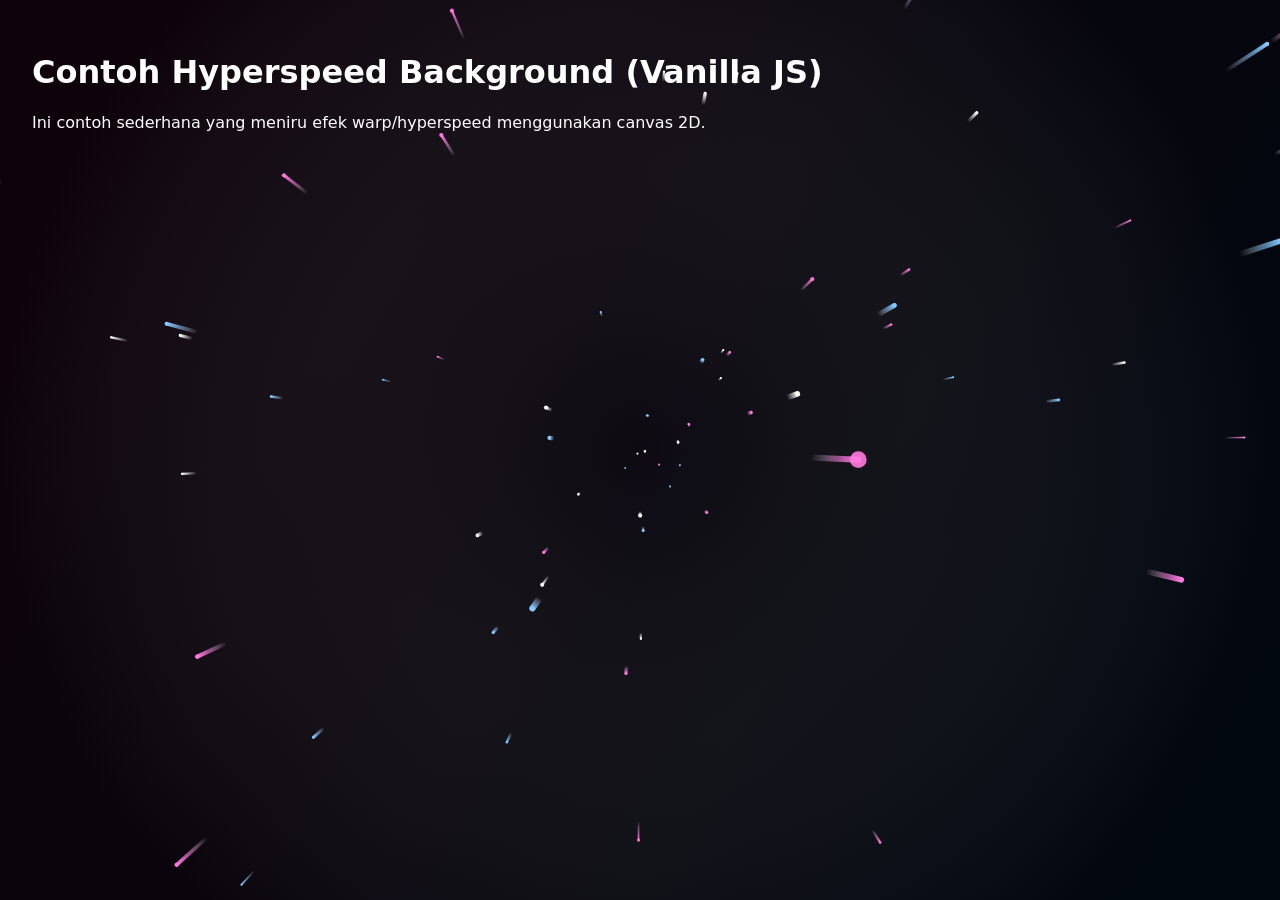
<file: w3/index.html>
<!doctype html>
<html lang="id">

<head>
    <meta charset="utf-8" />
    <meta name="viewport" content="width=device-width,initial-scale=1" />
    <title>Hyperspeed Background (Vanilla JS)</title>
    <style>
        /* layout penuh layar */
        html,
        body {
            height: 100%;
            margin: 0;
        }

        body {
            overflow: hidden;
            background: #000;
            font-family: system-ui, -apple-system, Segoe UI, Roboto, 'Helvetica Neue', Arial;
        }

        /* canvas menutupi seluruh layar */
        canvas#hyperspeed {
            position: fixed;
            top: 0;
            left: 0;
            width: 100vw;
            height: 100vh;
            display: block;
            z-index: 0;
        }

        /* contoh konten di atas background */
        .content {
            position: relative;
            z-index: 2;
            color: #fff;
            padding: 2rem;
            pointer-events: auto;
        }

        /* overlay lembut untuk efek bloom/gradien */
        .overlay {
            position: fixed;
            inset: 0;
            background: linear-gradient(120deg, rgba(255, 40, 180, 0.06), rgba(0, 120, 255, 0.06));
            mix-blend-mode: screen;
            z-index: 1;
            pointer-events: none;
        }
    </style>
</head>

<body>
    <canvas id="hyperspeed"></canvas>
    <div class="overlay"></div>

    <main class="content">
        <h1>Contoh Hyperspeed Background (Vanilla JS)</h1>
        <p>Ini contoh sederhana yang meniru efek warp/hyperspeed menggunakan canvas 2D.</p>
    </main>

    <script>
        /* Hyperspeed canvas vanilla JS
           - starCount: jumlah "star/line" yang bergerak
           - speedMultiplier: atur kecepatan
           - color palette: sesuaikan
        */
        (function () {
            const canvas = document.getElementById('hyperspeed');
            const ctx = canvas.getContext('2d');
            let W, H, cx, cy, starCount = 200, stars = [], lastTime = 0;
            const palette = [
                'rgba(255,255,255,0.9)',
                'rgba(130,200,255,0.9)',
                'rgba(255,120,220,0.9)'
            ];
            const speedMultiplier = 1.6; // ubah untuk percepat/lambatkan

            function resize() {
                W = canvas.width = innerWidth * devicePixelRatio;
                H = canvas.height = innerHeight * devicePixelRatio;
                canvas.style.width = innerWidth + 'px';
                canvas.style.height = innerHeight + 'px';
                ctx.setTransform(devicePixelRatio, 0, 0, devicePixelRatio, 0, 0);
                cx = innerWidth / 2;
                cy = innerHeight / 2;
            }
            addEventListener('resize', resize, { passive: true });
            resize();

            function rand(min, max) { return Math.random() * (max - min) + min; }

            // Star object: initial position in a plane, speed is based on z
            function createStar() {
                const angle = Math.random() * Math.PI * 2;
                // radius starting near center
                const r = rand(0, Math.max(innerWidth, innerHeight) / 2);
                const z = rand(0.2, 1); // depth (0.2..1)
                return {
                    x: cx + Math.cos(angle) * r,
                    y: cy + Math.sin(angle) * r,
                    z: z,
                    // preserve initial radial direction for stretch
                    ax: Math.cos(angle),
                    ay: Math.sin(angle),
                    color: palette[Math.floor(Math.random() * palette.length)],
                    lengthFactor: rand(0.6, 1.8)
                };
            }

            for (let i = 0; i < starCount; i++) stars.push(createStar());

            function updateAndDraw(dt) {
                ctx.clearRect(0, 0, innerWidth, innerHeight);

                // draw subtle vignette / center glow
                const g = ctx.createRadialGradient(cx, cy, 0, cx, cy, Math.max(cx, cy));
                g.addColorStop(0, 'rgba(255,255,255,0.02)');
                g.addColorStop(1, 'rgba(0,0,0,0.2)');
                ctx.fillStyle = g;
                ctx.fillRect(0, 0, innerWidth, innerHeight);

                for (let s of stars) {
                    // speed increases when z -> smaller => farther? We'll emulate acceleration outward
                    s.z -= 0.002 * dt * speedMultiplier; // approach 0 (near)
                    // when z is too small, reset star to back
                    if (s.z <= 0.02) {
                        Object.assign(s, createStar());
                        s.z = 1;
                        continue;
                    }

                    // project position: make star move away from center
                    const k = (1 / s.z);
                    const px = cx + (s.x - cx) * k;
                    const py = cy + (s.y - cy) * k;

                    // draw streak (line) following direction from center
                    const prevK = (1 / (s.z + 0.02));
                    const pxPrev = cx + (s.x - cx) * prevK;
                    const pyPrev = cy + (s.y - cy) * prevK;

                    const dx = px - pxPrev;
                    const dy = py - pyPrev;
                    const dist = Math.sqrt(dx * dx + dy * dy);

                    const thickness = Math.min(6, 0.8 + (1 / s.z) * 0.8) * s.lengthFactor;
                    ctx.lineWidth = thickness;
                    ctx.lineCap = 'round';

                    // gradient stroke for bloom-ish streak
                    const grad = ctx.createLinearGradient(pxPrev, pyPrev, px, py);
                    grad.addColorStop(0, 'rgba(255,255,255,0.0)');
                    grad.addColorStop(0.6, s.color.replace(/0\.9\)/, '0.6)'));
                    grad.addColorStop(1, s.color.replace(/0\.9\)/, '1)'));

                    ctx.strokeStyle = grad;
                    ctx.beginPath();
                    ctx.moveTo(pxPrev, pyPrev);
                    ctx.lineTo(px, py);
                    ctx.stroke();

                    // tiny bright head
                    ctx.fillStyle = s.color;
                    ctx.beginPath();
                    ctx.arc(px, py, Math.max(0.4, (1 / s.z) * 0.6), 0, Math.PI * 2);
                    ctx.fill();
                }
            }

            function loop(ts) {
                if (!lastTime) lastTime = ts;
                const dt = Math.min(40, ts - lastTime); // clamp dt
                updateAndDraw(dt);
                lastTime = ts;
                requestAnimationFrame(loop);
            }
            requestAnimationFrame(loop);

            // optional: expose controls on window for debugging
            window.hyperspeed = {
                setCount(n) {
                    starCount = n | 0;
                    stars.length = 0;
                    for (let i = 0; i < starCount; i++) stars.push(createStar());
                },
                setSpeed(m) {
                    // m >0
                    window.speedMultiplier = m;
                }
            };
        })();
    </script>
</body>

</html>
</file>
